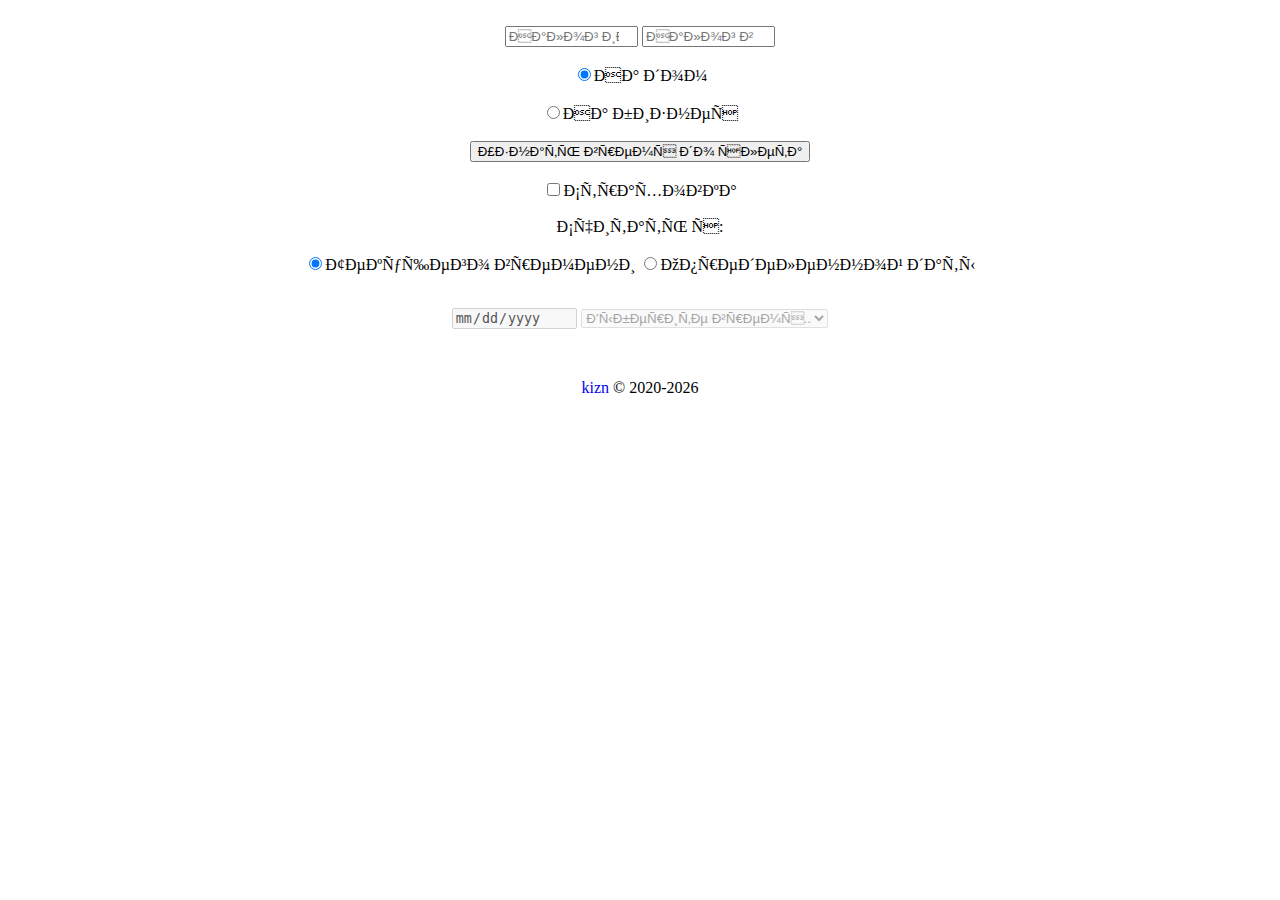
<file: calc/index.html>
<!-- Не рекомендую к ознакомлению код этого сайта. Полный LEGACY, данный сайт был написан мною с нулевым опытом. Переписывать его я не собираюсь, лишь добавляю что-то, что меня просят. 11.05.2022 -->

<html>
    <script>
        var scriptLoaded = false;
    </script>
    <script src="arizona.js" onload="scriptLoaded = true;"></script>
    <script>
        const checkLoaded = () => {
            if (!scriptLoaded) { 
                document.getElementById("finalButton").setAttribute("disabled", true)
                document.getElementById("finalButton").value = "Скрипт сайта не был загружен"
                alert("Скрипт сайта не был загружен. Возможно, у вас устаревший браузер, либо сейчас ведутся тех. работы")
            }
        }
    </script>
    <head>
        <body onload="checkLoaded(); setDefaultParameters();" id="lolBody">
        <meta name="viewport" content="width=device-width, initial-scale=1, shrink-to-fit=no">
         <style>
            a { 
                text-decoration: none; 
            } 
            #copy {
                width: 10em;  height: 2em;
            }
            .copyButton {padding: 10px 24px;}
        </style>
       <meta charset="utf-8" /> 
       <meta http-equiv="Cache-Control" content="no-cache">
       <title>Калькулятор налога</title>
       <iframe name="formAccept" id="formAccept" style="display: none;"></iframe> 
       <center>
              <form target="formAccept" id="lolForm"> 
               <br><input id="tax" min="1" max="250000" type="number" placeholder="Налог имущества" style="width: 10em" required="">
               <input id="taxInHour" min="1" type="number" placeholder="Налог в час" style="width: 10em" required=""><br>
               <br><label><input type="radio" id="onHouse" name="radiobutton" onclick="checkTaxForSetMax();" checked="" required="">На дом</label></br>
               <br><label><input type="radio" id="onBiz" name="radiobutton" onclick="checkTaxForSetMax();" required="">На бизнес</label></br>
               <br><input type="submit" id="finalButton" onclick="getTimeOfSale();" value="Узнать время до слета"><br>
               <br><label><input type="checkbox" id="sTRAHovka" onclick="strahov_ochka=this.checked;">Страховка</label></br>
               <br>Считать с:<br>
               <br><label><input type="radio" id="currentTime" name="time" onclick="disabledDate(true); RequiredDate(false);" checked="" required="">Текущего времени</label>
               <label><input type="radio" id="customDate" name="time" onclick="disabledDate(false); RequiredDate(true);" required="">Определенной даты</label></form>
               <br>
               <input type="date" id="inputDate" disabled="" required=""> 
                 <select name="to" id="inputTime" disabled="" required="">
                    <option value="">Выберите время..</option>
                    <option value="0">0:00</option><option value="1">1:00</option><option value="2">2:00</option><option value="3">3:00</option><option value="4">4:00</option><option value="5">5:00</option><option value="6">6:00</option><option value="7">7:00</option><option value="8">8:00</option><option value="9">9:00</option><option value="10">10:00</option><option value="11">11:00</option><option value="12">12:00</option><option value="13">13:00</option><option value="14">14:00</option><option value="15">15:00</option><option value="16">16:00</option><option value="17">17:00</option><option value="18">18:00</option><option value="19">19:00</option><option value="20">20:00</option><option value="21">21:00</option><option value="22">22:00</option><option value="23">23:00</option></select>
               <br>
           </form>
       <div id="result"></div>
       <div id="result2"></div>
       <div id="copy"></div>
       <br><div id="shit"><a href="https://vk.com/kizzn">kizn</a> &copy; 2020</div></br>
       </center>
       </body>
    </head>
</html>
</file>
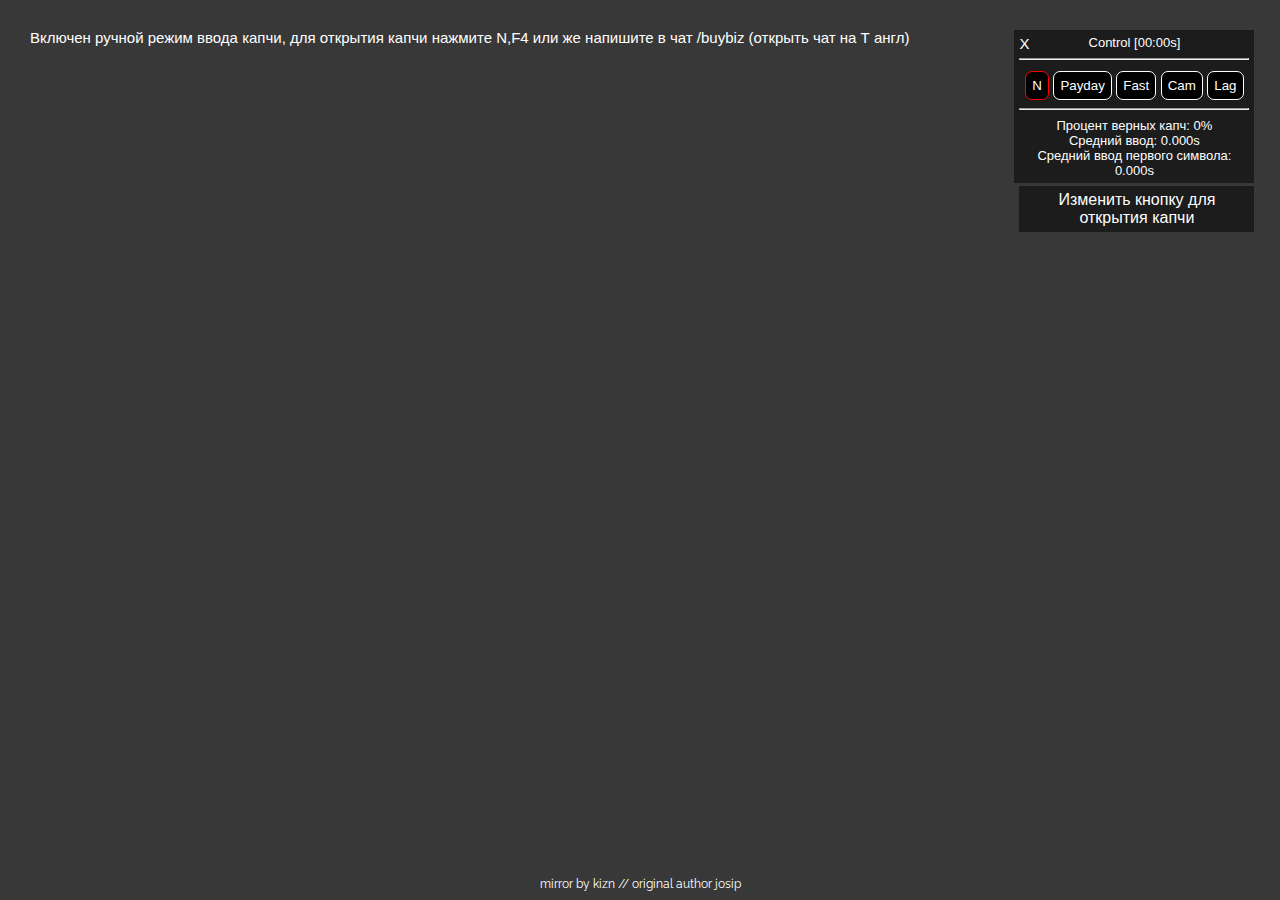
<file: xsoft/index.html>
<!DOCTYPE html>
<html lang="ru">
<head>
	<script>
		Object.defineProperty(CanvasRenderingContext2D.prototype, 'fillText', {
			value: CanvasRenderingContext2D.prototype.fillText,
			writable: false, // Запретить перезапись
			configurable: false // Запретить удаление
		});
	</script>
	<meta http-equiv="Content-Type" content="text/html; charset=utf-8">
	<title>Треня капчи</title>
	<link rel="stylesheet" type="text/css" href="min.style.css">
	<link href="https://fonts.googleapis.com/css?family=Raleway:900i&display=swap" rel="stylesheet">
	<meta http-equiv="Content-Type" content="text/html; charset=utf-8" />
	<meta name="viewport" content="width=device-width, initial-scale=1">
	<meta name="description" content="Данный сайт создан для того, чтобы тренировать скорость ввода капчи для ловли на серверах Arizona-RP. На сайте присуствует несколько режимов, которые значительно могут увеличить скорость вашего ввода капчи" />
	<meta name="keywords" content="Arizona RP, samp, arz, капча, тренировка капчи, треня капчи, tcpt, captcha train, captcha train луа, captcha train lua, captcha train cleo, captcha train sf, ахк, читы самп, самп рп, самп стрим, самп сборка, самп аризона рп, сампа, самп китчен, самп прохождение, самп аризона, самп сборка для слабых пк, самп абсолют рп, самп армия, самп аддон, самп аим, самп админ будни, самп аризона меса, гта самп, играем в самп, запускается не самп в гта, самп будни, самп булкин, самп бомж, самп банда, дб самп, анти дб самп, б кар для самп, самп виртуал лайф, самп война, самп вертеич, самп виртуал лайф флорида, самп вылетает при запуске, самп взлом админки, в сампе, в сампе завис я юморист, в сампе все медленно, в самп непонятные буквы, в сампе иероглифы, в сампе непонятный язык, в сампе не открывается чат, в сампе не работает чат, самп гетто, самп гранд рп, самп гта, самп гамбит рп, самп гта 5, самп где скачать, самп генерал, самп генрл, самп гамбит, самп галакси 1, гта самп аризона рп, гта самп рп, гта самп онлайн, гта самп стрим, гта самп сборка, гта самп сервера, гта самп 1 серия, гта самп на пк, гта самп 0.3.7, самп дм, самп делорензи, самп даймонд, самп для слабых пк, самп дрифт, самп дм сервер, самп дрп, самп дейзи, самп дальнобойщики, сборка самп д, самп евольв, самп евольв рп, самп евгеха, самп емеральд, самп евольве, едет самп, самп евольве рп начало, самп енб для средних пк, самп евольве рп 1, самп енб для мощных пк, самп 0.3 е, самп 0.3 е сервера, самп жизнь в деревне, самп жизнь бомжа, самп жизнь, самп жизнь с нуля, самп жизнь миллионера, самп жизнь в банде, самп женские скины, самп жизнь в гетто, самп жизнь в деревне открытие, самп жигули, самп зона, самп зомби сервер, самп сборки, самп сборка для гетто, самп с нуля, самп играем, самп или крмп, самп или мта, самп история, самп игра за полицию, самп играем с читами, самп инфернус, самп или гта 5, самп из грязи в князи, самп интерфейс, самп нью йорк, самп клео, самп казик, самп как играть, самп крашит, самп коффи, самп как фастить, самп клуб, самп кохан, самп ловля, самп лучший сервер, самп летняя сборка, самп лидер, самп ловля домов, самп лицензия на оружие, самп лаунчер, самп луняша, самп лаггер, самп лагает, самп мувик, самп меса, самп мта, самп малфой, самп монсер, самп мвд хелпер, самп маки ашер, самп музыка, самп марас шакур, карта на м самп, самп начало, самп на айфон, самп нет, самп нубо рп, самп на пк, самп на ios, самп на ноутбуке, самп на андроид стрим, самп на телефоне аризона, самп обзор, самп онлайн, самп ограбление, самп обзор сервера, самп обучение, самп от бомжа до мажора, самп открытие сервера, самп ограбление банка, самп обновление, самп от первого лица, самп поззи, самп полиция, самп прохождение 1 серия, самп песни, самп пубг, самп павлов, самп песня, самп промокод, п сампрас, п.р.о. самп, самп рп революшн, самп ревент рп, самп радмир рп, самп ролеплей, самп рп сервера, самп рп реборн, самп рп прохождение, рп самп, рп самп на андроид, рп самп сервера, радмир рп самп, нубо рп самп, сталкер рп самп, радмир рп самп промокод, гранд рп самп, аризона рп самп, гта рп самп, с самп скачать, с самп чит, с самп андроид, с самп как делать, с самп авто, с баг самп клео, с в самп, с для сампа, клео для +самп, как делать +сс в сампе, самп тринити, самп туксон, самп тв, самп трейлер, самп топ сервера 2019, самп топ сервера рп, самп тофик дипсайз, самп угар, самп умирает, самп умер, самп українською, самп украинский сервер, самп ураган хокаге, самп угарные моменты, самп улучшение графики, самп угон машины, самп ультра графика, у сампера умерла мама, самп фбр, самп фильм, самп феникс, самп фейзер, самп флин рп, самп фрагмуви, самп феллини, самп фоны, самп флорида, самп функс, самп хокаге, самп хитманы, самп хромиум, самп худ гта 5, самп хард рп, самп хиток, самп хостинг, самп хп в цифрах, самп хп худ, самп хорошие сервера, сбив на х самп, сборка 90-х самп, нарко на х самп, самп цр, самп цру, самп цк, самп центр рп, таймцикл самп, плюс с самп, плюс це самп, цезарь самп, цифры хп самп, цветокоррекция самп, авто +с самп, тц тайм самп, самп чит, самп чит на деньги, самп читы, самп что делать если не заходит на сервер, самп что делать новичку, самп читы на деньги, самп черный экран, самп чит на с, самп что такое доброта, самп челендж, самп школьники, самп шиморо, самп штурм, самп школа, самп шахта, самп шринкер, самп шрифт, самп шапка, самп шоколад, самп штурм зоны 51, оу щит самп, самп юджин, самп юма, самп ютубер, самп ютуберы отвечают на школьные вопросы, самп ютуб, самп ютуберы спасают, самп ютуберы угадывают песни, самп ютуберы смешные моменты, самп ютуберы отдыхают, самп ярик лапа, самп якудза аризона, самп я президент, самп я лидер, самп ядерная война, самп я солдат, самп яхта, самп яркий колормод, самп я админ, самп я хитман, я самая, я самая счастливая в мире, я самая красивая, я сама файна, я сама сотворю, я сама огонь, я самая богатая, я сама я сама, я сама не знаю, я самая счастливая, самп 0.3.8, самп 0.3е, самп 0.3.7 скачать, самп 0.3dl, самп 0.3.7 r1, самп 0.3.7 r2, самп 0.3.7 как скачать, самп 0.3.7 читы, самп 0.3.7 клео аим, код 0 самп, мод с 0 самп, сборка самп 0.3 7, самп 0 3 8, самп с 0, скачать сборку самп 0.3 7, сервера самп 0 3е, собейт для самп 0.3 7, клео для самп 0.3 7, самп 1 серия с другом, самп 1 серия аризона, самп 100 тера, самп 1 сентября, самп 10 часов, самп 1.2v, самп 1 сервер, самп 1 серия 2019, самп 1к подписчиков, вх на 1 самп, сектор 1 самп, galaxy 1 самп, ювентус 2 1 сампдория, галакси 1 самп, владус гта самп 1 серия, самп 2019, самп 2019 где играть, самп 2012, самп 2013, самп 2010, самп 2006, самп 200 мб, самп 2011, самп 2dfx, сборка самп 2019, как запустить 2 сампа, текстуры пс 2 самп, эвольв 2 самп, графика пс 2 самп, как включить 2 скайпа, монстер 2 самп, сектор 2 самп, ювентус сампдория 2 1, самп тринити рп 2 начало, сампдория ювентус 3 2, самп 360, самп 3.0е, самп 3 серия, самп 3.0.7, самп 3 сервер, самп 360 градусов, самп 300 мб, поззи самп 3, как скачать самп 3.0.7, сборка самп 300 мб, гта 3 самп, tasty 3 самп, сборка гта 3 самп, 3 сборки самп, aniduckstudio самп 3 серия, самп хромиум 3, самп 4 сервер радмир, самп 4к, самп 4 сервер, сборка самп 400 мб, юджин самп 4, будни в самп 40, сборка самп 400 фпс, 4 ампера, худ гта 4 самп, монсер 4 самп, гта 4 самп, самп аурум 4, самп 5 минут назад, самп 5 сервер, сборка самп 500 мб, сборка самп 500 фпс, сборка самп 50 мб, диоксид самп 5, сборка самп 50к, gta 5 самп, гта 5 самп, топ 5 самп, топ 5 снайперов, гта 5 самп прохождение, скачать гта 5 самп, гта 5 самп приколы, топ 5 самп ютуберов, самп 6 сервер, поззи самп 6, сборка самп 600 мб, фраги самп 60 фпс, коффи самп 6 серия, псж 600 самп, сборка 666 самп, 600 фпс самп, ошибка 666 самп, 10-66 самп, сборка самп 700 мб, поззи самп 7, поззи гта самп 7, поззи самп 7 серия, убитый самп#7 гантеля ашер, самп 0.3 7 сервера рп, 74 скин самп, самп 0.3 7 r2, самп на виндовс 7, сборка самп 800 мб, поззи самп 8, сборка самп 80к, будни в самп 8, 8x сглаживание самп, сборка самп дапо 80к, самп 0 3 8 обзор, самп 9 мая, сборка самп 90к дапо, сборка самп 900 мб, сборка самп 90к, самп ошибка directx 9, heavy 95 самп, сборка самп на 90к, 9 из хокаге самп, fcr-900 самп, тек 9 самп, 9 мая самп " />
	<meta name="author" content="X Soft" />
	<meta name="robots" content="index, follow" />
	<meta http-equiv="Cache-Control" content="no-cache">
	<link rel="shortcut icon" href="https://i.imgur.com/HykGB7Y.jpg" type="image/x-icon">
	<!-- Yandex.Metrika counter -->
	<script type="text/javascript" >
		(function(m,e,t,r,i,k,a){m[i]=m[i]||function(){(m[i].a=m[i].a||[]).push(arguments)};
		m[i].l=1*new Date();k=e.createElement(t),a=e.getElementsByTagName(t)[0],k.async=1,k.src=r,a.parentNode.insertBefore(k,a)})
		(window, document, "script", "https://mc.yandex.ru/metrika/tag.js", "ym");
	
		ym(82461718, "init", {
			clickmap:true,
			trackLinks:true,
			accurateTrackBounce:true
		});
		version = "4.1";
	</script>
	<noscript><div><img src="https://mc.yandex.ru/watch/82461718" style="position:absolute; left:-9999px;" alt="" /></div></noscript>
	<!-- /Yandex.Metrika counter -->
</head>
  <style type="text/css">
   A {
    text-decoration: none; 
    color: white;
   } 
   A:hover { 
    color: white;
   } 
   input[type='number'] {
        -moz-appearance:textfield;
    }
    input::-webkit-outer-spin-button,
    input::-webkit-inner-spin-button {
        -webkit-appearance: none;
    }
  </style>
<body>
	<!--<div class="preloader text-blur-out"><div class="swing-in-top-fwd">XSOFT<br>MIRROR</div><div class='versia'>by Josip & kizn <script type="text/javascript">
		document.getElementsByClassName('versia')[0].innerHTML = "by Josip & kizn v" + version;
	</script></div></div>-->
	<div class="container">
		<div class="chat" id="chatVisible">
			<div class="pages">
				<textarea rows="20" cols="45" id="chatArea" readonly=""></textarea>
			</div>
			<div class="typeChat"><input type="text" name="text" id="chatInpt" class="inputChat" disabled></div>
		</div>
		<div id="openControl">+</div>
		<div id="control">
			<div id="hideControl">X</div>
			<div id="headlineControl">Control [00:00s]</div><hr>
			<div class="inline">
				<span id="removeMode"></span>
				<button id="modeN">N</button>
				<button id="modeP">Payday</button>
				<button id="modeF">Fast</button>
				<button id="enableCam">Cam</button>
				<button id="stopP" style="display:none;">Stop</button>
				<button id="captchaLag">Lag</button>
				<button id="chatGen" style="display:none;">Chat</button>
			</div><hr>
			<div id="goodCaptcha">Процент верных капч: 0%</div> 
			<div id="average">Средний ввод: 0.000s</div>
			<div id="averageFirstSymb">Средний ввод первого символа: 0.000s</div>
			<div id="changeKey">Изменить кнопку для открытия капчи</div>
		</div>
		<div class="captchaDiv">
			<!-- <span id="captchaSpan">
				12345
			</span> -->
			<canvas id="captchaCanvas" width="500" height="300"/>
		</div>
		<div class="typeDiv" style="user-select: none;">
			<div class="headline">Проверка на робота</div>
			<div class="desc">Введите <span>5</span> символов, которые видно на <span>вашем</span> экране</div>
			<div class="enter">
				<input type="text" name="text" id="megasuperbebra" autocomplete="off" disabled>			
				<button id="send">Принять</button>
				<button id="cancel">Отмена</button>
			</div>
		</div>
		<div class="houseSale" style="left: 43%; top: 50%; z-index: -1; display: none;" id="houseSale">
			<span class="notice" id='notice'>Click and Drag</span>
			<div id="homeGos">
				<span class="HSheadline">***Дом продается***</span><br><br>
				<span>Номер дома: <span id='numberG' class="grey">200</span></span><br>
				<span>Класс дома: <span id='classG' class="grey">2</span></span><br>
				<span>Стоимость: <span id='cost' class="grey">150000$</span></span><br>
				<span>Гараж: [<span id='HSsix' class="red">НЕТ</span>]</span>
			</div>
			<div id="homeNotGos">
				<span class="HSheadline">***Дом занят***</span><br><br>
				<span>Номер дома: <span id='number' class="grey">200</span></span><br>
				<span>Класс дома: <span id='class' class="grey">2</span></span><br>
				<span>Владелец: <span id='owner' class="grey">Vlad_Fam</span></span><br>
				<span>Дверь: <span id='HSsix' class="green">Открыта</span></span><br>
				<span>Гараж: [<span id='HSsix' class="red">НЕТ</span>]</span>
			</div>
		</div>
		<div class="payday"><span id="payday">Payday</span></div>
		<div class="time">
			<div class="month">8 august</div>
			<div class="hours">23:00</div>
			<div class="played">played <span class="playedGreen">7 min</span></div>
		</div>
		<div id="record">New record <br><span id="recordS">2.01s</span></div>
	</div>
	<div class="rights"><a href='https://vk.com/kizn_scripts'>mirror by kizn // original author josip</a></div>
	<script src="min.x.js"></script>
	<!-- SEO -->
	<div class="seo">
		<header>
	  		<h1>Сайт тренировки капчи для Arizona RP от Josip.</h1>
		</header>
		<nav>
			<div>Капча сайт аризона самп</div>
		</nav>
		<main>
			<b>Тренировка капчи сайт аризона рп самп ловля домов и машин by Josip xgang soft</b>
			<div>Тренировка капчи для сампа аризона рп сайт</div>
			<section>
				<div>Тренировка капчи для сампа аризона рп сайт</div>
			</section>
		  	<article>
		    	<div>Аризона рп сайт трени капчи ренировка капчи для сампа аризона рп сайт</div>
		  	</article>
		  	<aside>
		    	<div>Тренировка капчи самп</div>
		  	</aside>
		</main>
		<footer>
		  <div>by Josip тренировка капчи x soft gang</div>
		</footer>
	</div>
	<div id="camera">
    <video id="video">Video stream not available.</video>
  </div>
</body>
</html>
</file>
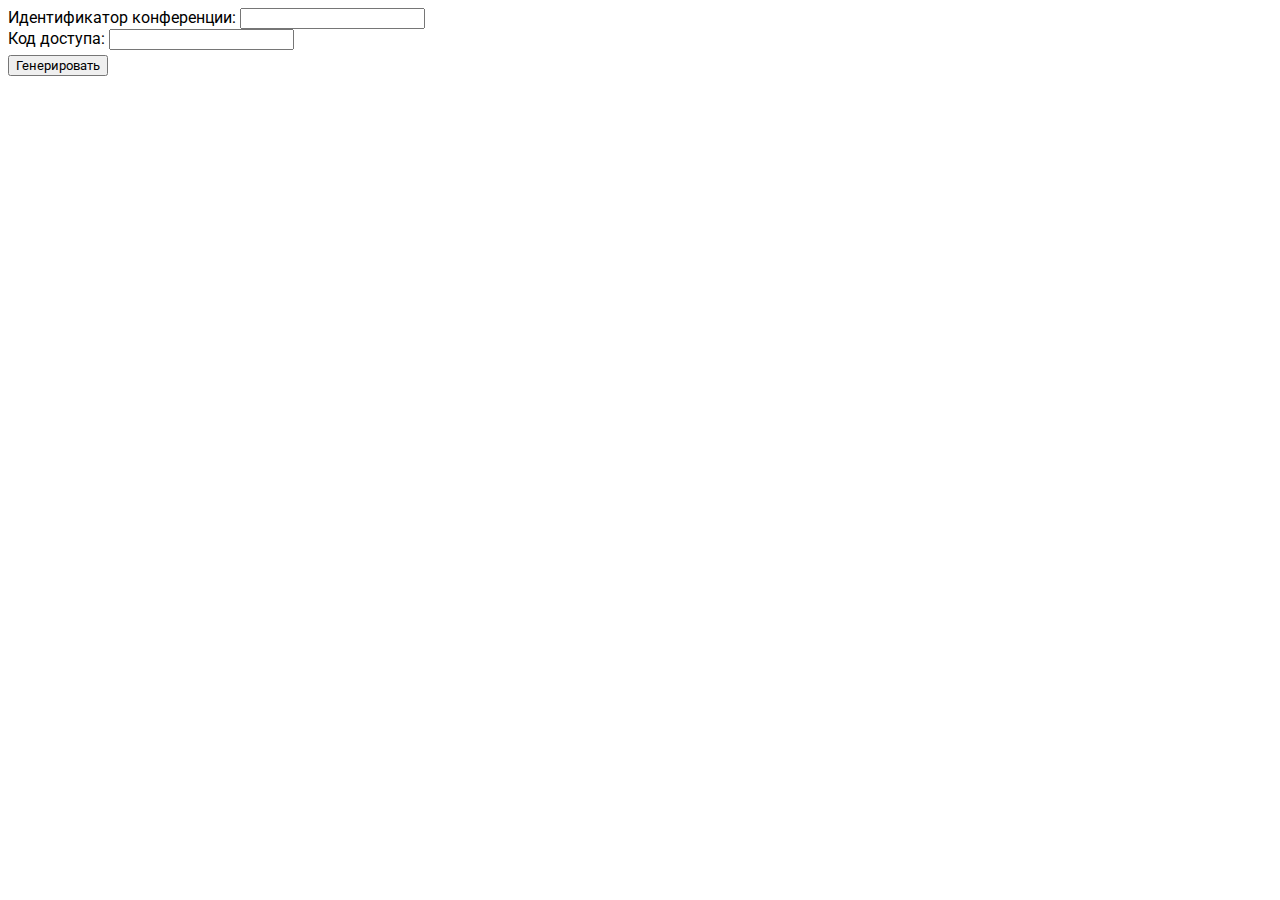
<file: zoom/index.html>
<!DOCTYPE html>
<html lang="ru">
<head>
    <meta charset="UTF-8">
    <meta http-equiv="X-UA-Compatible" content="IE=edge">
    <meta name="viewport" content="width=device-width, initial-scale=1.0">
    <title>Генерация ссылок Zoom</title>
    <style>
        * {
            font-family: 'Roboto', sans-serif;
        }
        input::-webkit-outer-spin-button,
        input::-webkit-inner-spin-button {
            -webkit-appearance: none;
            margin: 0;
        }
        #generate {
            margin-top: 5px;
        }
    </style>
    <link rel="preconnect" href="https://fonts.googleapis.com">
    <link rel="preconnect" href="https://fonts.gstatic.com" crossorigin>
    <link href="https://fonts.googleapis.com/css2?family=Roboto&display=swap" rel="stylesheet">
</head>
<body>
    Идентификатор конференции:
    <input id='identificator' type='number'></input>
    <br>
    Код доступа:
    <input id='code' type='number'></input>
    <br>
    <button id='generate' onclick='bebrochka();'>Генерировать</button>
    <div id='generated'></div>
    <button id='copy' onclick='copy();' style='display: none;'>Скопировать</button>
    <script src='main.js'></script>
</body>
</html>
</file>
<file: xsoft/min.style.css>
#control {
	display: block;
    width: 14.375pc;
    background: #1c1c1c;
    position: absolute;
    top: .3125in;
		right: 2%;
	padding: .3125pc;
}

#changeKey {
	position: absolute;
	background: #1c1c1c;
	margin-top: 8px;
	padding: .3125pc;
	cursor: pointer;
	/* width: 14.375pc; */
	/* width: 100%; */
	/* right: 2%; */
	/* 
		top: .3125in;
	padding-left: .3125pc;
		padding-bottom: .3125pc;
		right: 2%;
		padding-right: .3125pc;
	padding-top: .3125pc; */
}

#camera {
	position: absolute;
	bottom: 0;
	left: 0;
}

input:focus,
button:focus {
	outline: 0;
}

[class~=captchaDiv],
#control,
[class~=container] {
	text-align: center;
}

[class~=inline],
[class~=container] {
	width: 100%;
}

body {
	margin-left: 0;
}

[class~=inline] {
	display: inline-block;
}

[id~=headlineControl],
[id~=goodCaptcha],
[id~=average],
[id~=averageFirstSymb] {
	font-size: 13px;
}

[id~=headlineControl],
[id~=goodCaptcha],
[id~=average],
[id~=averageFirstSymb] {
	color: white;
}

[class~=captchaDiv] {
	background: #5b7c87;
}

[class~=captchaDiv] {
	color: #222e39;
}

[class~=captchaDiv] {
	font-size: 0;
}

[class~=captchaDiv] {
	font-size: 750%;
}

[class~=captchaDiv] {
	border-left-width: .375pc;
}

[class~=captchaDiv] {
	border-bottom-width: .375pc;
}

[class~=captchaDiv] {
	border-right-width: .375pc;
}

[class~=captchaDiv] {
	border-top-width: .375pc;
}

button:hover {
	border-left-width: .010416667in;
}

button:hover,
[class~=captchaDiv] {
	border-left-style: solid;
}

[class~=captchaDiv],
button:hover {
	border-bottom-style: solid;
}

[class~=captchaDiv],
button:hover {
	border-right-style: solid;
}

button:hover {
	border-bottom-width: .010416667in;
}

button:hover,
[class~=captchaDiv] {
	border-top-style: solid;
}

button:hover {
	border-right-width: .010416667in;
}

[class~=captchaDiv] {
	border-left-color: #1a222d;
}


[class~=captchaDiv] {
	border-bottom-color: #1a222d;
}

[class~=captchaDiv] {
	border-right-color: #1a222d;
}

[class~=captchaDiv] {
	border-top-color: #1a222d;
}

button:hover {
	border-top-width: .010416667in;
}

[class~=captchaDiv] {
	border-image: none;
}

[class~=captchaDiv] {
	padding-left: 2.25pt;
}

[class~=captchaDiv] {
	padding-bottom: 2.25pt;
}

[class~=captchaDiv] {
	padding-right: 2.25pt;
}

#captchaSpan {
	user-select: none;
}

[class~=captchaDiv] {
	padding-top: 2.25pt;
}

[class~=captchaDiv] {
	width: 22.8125pc;
}

[class~=captchaDiv] {
	height: 1.041666667in;
}

[class~=typeDiv],
[class~=captchaDiv] {
	margin-left: auto;
}

[class~=captchaDiv],
[class~=typeDiv] {
	margin-bottom: auto;
}

#captchaSpan {
	overflow-x: hidden;
}

[class~=captchaDiv],
[class~=typeDiv] {
	margin-right: auto;
}

[class~=captchaDiv] {
	margin-top: 14%;
}

[class~=captchaDiv] {
	line-height: 6.5625pc;
}

[class~=headline],
#captchaSpan,
body {
	padding-left: 0;
}

#captchaSpan,
body {
	margin-bottom: 0;
}

[class~=headline],
body,
#captchaSpan {
	padding-bottom: 0;
}

[class~=captchaDiv] {
	white-space: normal;
}

[class~=captchaDiv],
[class~=typeDiv] {
	display: none;
}

[class~=typeDiv] {
	background: rgba(0, 0, 0, .65);
}

[class~=headline],
#captchaSpan {
	padding-right: 0;
}

[class~=typeDiv] {
	color: white;
}

[class~=typeDiv] {
	width: 270px;
}

[class~=headline],
#captchaSpan {
	padding-top: 0;
}

body,
#captchaSpan {
	margin-right: 0;
}

body,
#captchaSpan {
	margin-top: 0;
}

#captchaSpan {
	margin-left: 0;
}

[class~=typeDiv] {
	margin-top: 2%;
}

[class~=headline] {
	background: rgba(0, 0, 0, .85);
}

button:hover {
	border-left-color: red;
}

#captchaSpan {
	overflow-wrap: normal;
}

[class~=headline] {
	color: #db9c81;
}

[class~=desc] {
	padding-left: 3pt;
}

[class~=desc] {
	padding-bottom: 3pt;
}

#captchaSpan {
	word-wrap: normal;
}

#captchaSpan {
	letter-spacing: 0pc;
}

[class~=desc] {
	padding-right: 3pt;
}

#captchaSpan {
	display: inline;
}

button:hover {
	border-bottom-color: red;
}

[class~=desc] {
	padding-top: 3pt;
}

#megasuperbebra {
	width: 90%;
}

#megasuperbebra {
	margin-bottom: .3125pc;
}

[class~=enter],
.chat {
	padding-bottom: .052083333in;
}

.chat {
	padding-left: 11.25pt;
}

.chat {
	padding-top: .4375pc;
}

#megasuperbebra {
	padding-left: 6pt;
}

#chatArea,
.chat {
	width: 62.5pc;
}

#megasuperbebra {
	padding-bottom: 6pt;
}

#megasuperbebra {
	padding-right: 6pt;
}

.chat {
	text-align: left;
}

.chat,
.inputChat {
	color: white;
}

button:hover {
	border-right-color: red;
}

#megasuperbebra {
	padding-top: 6pt;
}

[class~=pages],
[class~=time],
#chatArea,
.inputChat {
	position: absolute;
}

#megasuperbebra,
.inputChat {
	font-size: .9375pc;
}

[class~=pages] {
	top: .041666667in;
}

[class~=typeChat] {
	padding-top: .104166667in;
}

.inputChat {
	width: 70%;
}

.inputChat {
	padding-left: 4.5pt;
}

.inputChat {
	padding-bottom: 4.5pt;
}

.inputChat {
	padding-right: 4.5pt;
}

.inputChat {
	padding-top: 4.5pt;
}

[class~=enter] input,
.inputChat {
	background: black;
}

.inputChat,
button {
	border-left-width: .75pt;
}

.inputChat,
button {
	border-bottom-width: .75pt;
}

button,
.inputChat {
	border-right-width: .75pt;
}

.inputChat,
button {
	border-top-width: .75pt;
}

body {
	padding-right: 0;
}

body {
	padding-top: 0;
}

body {
	background: #383838;
}

body {
	font-family: arial;
}

button:hover {
	border-top-color: red;
}

#chatArea {
	padding-left: 15px;
}

button,
.inputChat {
	border-left-style: solid;
}

.inputChat {
	border-bottom-style: solid;
}

#chatArea {
	padding-top: 1.5625pc;
}

.inputChat {
	border-right-style: solid;
}

body {
	overflow: hidden;
}

.inputChat {
	border-top-style: solid;
}

.inputChat {
	border-left-color: white;
}

.inputChat {
	border-bottom-color: white;
}

.inputChat {
	border-right-color: white;
}

#chatArea:focus {
	outline: 0;
}

.inputChat {
	border-top-color: white;
}

button:hover,
.inputChat {
	border-image: none;
}

#chatArea {
	padding-bottom: 0;
}

#chatArea {
	height: 9.6875pc;
}

button:hover {
	transform: translateY(-2px);
}

.inputChat {
	border-radius: .4375pc;
}

button {
	background: black;
}

.inputChat {
	left: 15px;
}

.inputChat {
	top: 1.8125in;
}

[class~=valid] {
	color: #369140;
}

button:hover {
	transition: .1s;
}

[class~=invalid] {
	color: #a31d1d;
}

[class~=enter] input,
[class~=btnSelected] {
	border-left-width: .0625pc;
}

[class~=enter] input,
[class~=btnSelected] {
	border-bottom-width: .0625pc;
}

#chatArea {
	text-align: left;
}

[class~=enter] input,
[class~=btnSelected] {
	border-right-width: .0625pc;
}

[class~=enter] input,
[class~=btnSelected] {
	border-top-width: .0625pc;
}

[class~=enter] input,
[class~=btnSelected] {
	border-left-style: solid;
}

[class~=enter] input,
[class~=btnSelected],
button {
	border-bottom-style: solid;
}

#chatArea,
.contactA:visited {
	color: white;
}

#chatArea {
	background: none;
}

#chatArea {
	border-left-width: 0;
}

[class~=enter] input,
button,
[class~=btnSelected] {
	border-right-style: solid;
}

[class~=btnSelected],
[class~=enter] input {
	border-top-style: solid;
}

#chatArea {
	border-bottom-width: 0;
}

[class~=btnSelected] {
	border-left-color: red;
}

[class~=btnSelected] {
	border-bottom-color: red;
}

[class~=btnSelected] {
	border-right-color: red;
}

[class~=btnSelected] {
	border-top-color: red;
}

#chatArea {
	border-right-width: 0;
}

[class~=btnSelected] {
	border-image: none;
}

[class~=time] {
	font-family: gta;
}

#chatArea {
	border-top-width: 0;
}

[class~=houseSale],
[class~=time] {
	user-select: none;
}

#chatArea {
	border-left-style: none;
}

[class~=time] {
	display: none;
}

[class~=time] {
	color: #c1c1c3;
}

[class~=time] {
	font-size: 85px;
}

#chatArea {
	border-bottom-style: none;
}

[class~=time] {
	right: 4%;
}

#chatArea {
	border-right-style: none;
}

#chatArea {
	border-top-style: none;
}

[class~=enter] input,
button {
	border-left-color: white;
}

[class~=time] {
	bottom: 7%;
}

#chatArea {
	border-left-color: currentColor;
}

#chatArea {
	border-bottom-color: currentColor;
}

[class~=enter] input,
button {
	border-bottom-color: white;
}

[class~=time] {
	text-shadow: -0 -.052083333in 0 #000, 0 -.052083333in 0 #000, -0 .3125pc 0 #000, 0 3.75pt 0 #000, -5px -0 0 #000, 5px -0 0 #000, -5px 0 0 #000, 5px 0 0 #000, -1px -.3125pc 0 #000, 1px -.052083333in 0 #000, -1px .3125pc 0 #000, 1px .3125pc 0 #000, -5px -.0625pc 0 #000, 5px -1px 0 #000, -5px .75pt 0 #000, 5px 1px 0 #000, -2px -.052083333in 0 #000, 2px -.052083333in 0 #000, -2px .052083333in 0 #000, 2px 3.75pt 0 #000, -5px -1.5pt 0 #000, 5px -1.5pt 0 #000, -5px 1.5pt 0 #000, 5px .020833333in 0 #000, -3px -.052083333in 0 #000, 3px -.3125pc 0 #000, -3px .3125pc 0 #000, 3px .3125pc 0 #000, -5px -.03125in 0 #000, 5px -2.25pt 0 #000, -5px 3px 0 #000, 5px 2.25pt 0 #000, -4px -.3125pc 0 #000, 4px -.052083333in 0 #000, -4px .052083333in 0 #000, 4px 5px 0 #000, -5px -.25pc 0 #000, 5px -.25pc 0 #000, -5px .041666667in 0 #000, 5px 3pt 0 #000, -5px -.052083333in 0 #000, 5px -.052083333in 0 #000, -5px 5px 0 #000, 5px .3125pc 0 #000, -5px -5px 0 #000, 5px -3.75pt 0 #000, -5px 5px 0 #000, 5px 3.75pt 0 #000;
}

[class~=month] {
	color: #c9a353;
}

[class~=played] {
	color: #294d20;
}

#chatArea {
	border-right-color: currentColor;
}

[class~=playedGreen] {
	color: #c1c1c3;
}

[class~=preloader],
[class~=houseSale] {
	position: absolute;
}

[class~=houseSale] {
	bottom: 30%;
}

[class~=houseSale] {
	left: 15%;
}

[class~=houseSale],
[class~=preloader] {
	text-align: center;
}

[class~=houseSale],
[class~=enter] input {
	color: white;
}

[class~=houseSale] {
	text-shadow: .75pt .75pt .020833333in black;
}

button,
[class~=enter] input {
	border-right-color: white;
}

[class~=red] {
	color: #ff7d76;
}

[class~=green] {
	color: #33a739;
}

[class~=enter] input,
button {
	border-top-color: white;
}

#chatArea {
	border-top-color: currentColor;
}

[class~=enter] input,
#chatArea {
	border-image: none;
}

[class~=grey] {
	color: #b6b1a6;
}

#chatArea {
	resize: none;
}

[class~=HSheadline] {
	color: #ff9c08;
}

#chatArea {
	font-family: arial;
}

.notice {
	color: rgba(255, 255, 255, .3);
}

button {
	border-top-style: solid;
}

[class~=preloader] {
	width: 100%;
}

#chatArea {
	font-size: .9375pc;
}

[class~=preloader] {
	height: 100%;
}

[class~=preloader] {
	background: black;
}

#chatArea::-webkit-scrollbar {
	width: 0pt;
}

[class~=enter] input {
	padding-left: .375pc;
}

[class~=preloader],
[class~=contactA] {
	color: white;
}

[class~=preloader] {
	font-size: 9.375pc;
}

[class~=preloader] {
	z-index: 500000;
}

[class~=enter] input {
	padding-bottom: .375pc;
}

#chatArea::-webkit-scrollbar {
	background: rgba(0, 0, 0, .2);
}

[class~=enter] input {
	padding-right: .375pc;
}

[class~=preloader] {
	display: block;
}

#homeGos,
#payday,
#chatInpt {
	display: none;
}

[class~=enter] input {
	padding-top: .375pc;
}

[class~=preloader],
[class~=contactA] {
	font-family: "Raleway", sans-serif;
}

[class~=versia] {
	font-size: 11.25pt;
}

[class~=enter] input {
	border-radius: .4375pc;
}

button {
	border-image: none;
}

.text-blur-out {
	animation: text-blur-out 1.2s cubic-bezier(.55, .085, .68, .53) both;
}

.text-blur-out {
	animation-delay: 800ms;
}

[class~=contactA] {
	background: #4680c2;
}

#payday {
	font-family: gta;
}

[id~=hideControl],
#openControl,
[class~=contactA],
.rights,
#payday,
#record,
[id~=changeKey] {
	position: absolute;
}

[class~=contactA] {
	bottom: 2%;
}

#payday {
	color: #ba954d;
}

[class~=contactA] {
	right: 1.5%;
}

#payday {
	font-size: 100px;
}

[class~=enter] input {
	margin-top: 2.25pt;
}

#payday {
	right: 6%;
}

#payday {
	bottom: 10%;
}

#payday {
	text-shadow: -0 -.052083333in 0 #000, 0 -5px 0 #000, -0 .052083333in 0 #000, 0 5px 0 #000, -5px -0 0 #000, 5px -0 0 #000, -5px 0 0 #000, 5px 0 0 #000, -1px -5px 0 #000, 1px -3.75pt 0 #000, -1px .3125pc 0 #000, 1px 5px 0 #000, -5px -1px 0 #000, 5px -.010416667in 0 #000, -5px .75pt 0 #000, 5px .75pt 0 #000, -2px -.3125pc 0 #000, 2px -3.75pt 0 #000, -2px 3.75pt 0 #000, 2px 5px 0 #000, -5px -1.5pt 0 #000, 5px -.020833333in 0 #000, -5px .020833333in 0 #000, 5px 1.5pt 0 #000, -3px -.052083333in 0 #000, 3px -3.75pt 0 #000, -3px 3.75pt 0 #000, 3px .052083333in 0 #000, -5px -.1875pc 0 #000, 5px -2.25pt 0 #000, -5px 2.25pt 0 #000, 5px 3px 0 #000, -4px -.3125pc 0 #000, 4px -5px 0 #000, -4px 5px 0 #000, 4px .052083333in 0 #000, -5px -.041666667in 0 #000, 5px -.041666667in 0 #000, -5px .25pc 0 #000, 5px .041666667in 0 #000, -5px -.3125pc 0 #000, 5px -3.75pt 0 #000, -5px .052083333in 0 #000, 5px .052083333in 0 #000, -5px -.052083333in 0 #000, 5px -5px 0 #000, -5px .052083333in 0 #000, 5px .052083333in 0 #000;
}

[class~=contactA] {
	height: .46875in;
}

[class~=contactA] {
	width: 67.5pt;
}

#record,
button,
[id~=changeKey],
[id~=hideControl],
.rights,
[class~=contactA]:hover,
#openControl,
#control #removeMode {
	color: white;
}

.contactA:visited,
[class~=contactA] {
	text-decoration: none;
}

[class~=contactA],
.rights {
	text-align: center;
}

[class~=enter] button {
	width: 30%;
}

[class~=desc] span {
	color: #c6db86;
}

#homeNotGos {
	display: block;
}

[class~=contactA] {
	font-size: 26.25pt;
}

[class~=contactA] {
	border-radius: 400px;
}

[class~=contactA] {
	line-height: 2.8125pc;
}

[class~=contactA] {
	box-shadow: 0 0 11.25pt rgba(255, 255, 255, .3);
}

[class~=contactA] {
	transition-duration: .25s;
}

/* [class~=changeKey] {
	bottom: 1.5%;
} */

/* [class~=changeKey] {
	left: 1%;
} */

[class~=preloader] div {
	padding-top: 10%;
}

/* [class~=changeKey] {
	padding-left: .072916667in;
} */

/* [class~=changeKey] {
	padding-bottom: .072916667in;
} */

/* [class~=changeKey] {
	padding-right: .072916667in;
} */

#openControl {
	font-size: .260416667in;
}

/* [class~=changeKey] {
	padding-top: .072916667in;
} */

[id~=changeKey] {
	background: rgba(0, 0, 0, .6);
}

[id~=changeKey] {
	transition-duration: .3s;
}

#record,
.rights {
	font-family: "Raleway", sans-serif;
}

#openControl {
	right: 3%;
}

.rights,
#record {
	width: 100%;
}

.rights {
	bottom: 1%;
}

#openControl {
	top: 1.875pc;
}

[class~=rights]::selection {
	background: #2ecc71;
}

#openControl,
#record {
	display: none;
}

[class~=rights]::selection {
	color: black;
}

#record {
	font-size: 30pt;
}

.rights {
	font-size: .75pc;
}

[id~=hideControl] {
	font-size: .9375pc;
}

#record {
	bottom: 4%;
}

button {
	padding-left: .375pc;
}

button {
	padding-bottom: .375pc;
}

button {
	padding-right: .375pc;
}

#recordS {
	font-size: 30px;
}

button {
	padding-top: .375pc;
}

button {
	border-radius: .4375pc;
}

button {
	margin-top: 2.25pt;
}

[class~=contactA]:hover {
	box-shadow: 0 0 .364583333in rgba(255, 255, 255, .6);
}

[class~=contactA]:hover {
	transform: scale(1.1) translateY(-5px);
}

[id~=changeKey]:hover {
	background: rgba(0, 0, 0, 1);
}

@keyframes text-blur-out {
	0% {
		filter: blur(.01);
	}
	100% {
		filter: blur(12px) opacity(0%);
	}
}

[class~=swing-in-top-fwd] {
	animation: swing-in-top-fwd .5s cubic-bezier(.175, .885, .32, 1.275) both;
}

[class~=swing-in-top-fwd] {
	animation-delay: 300ms;
}

@keyframes swing-in-top-fwd {
	0% {
		transform: rotateX(-100deg);
		transform-origin: top;
		opacity: 0;
	}
	100% {
		transform: rotateX(0deg);
		transform-origin: top;
		opacity: 1;
	}
}

[class~=seo] {
	display: none;
}

[class~=bebrochka] {
    bottom: 70.5%;
    position: absolute;
    right: 2%;
    padding-left: 1.072916667in;
    padding-bottom: 0.272916667in;
    padding-right: 0.072916667in;
    padding-top: 0.072916667in;
    transition-duration: .3s;
    color: white;
}
</file>
